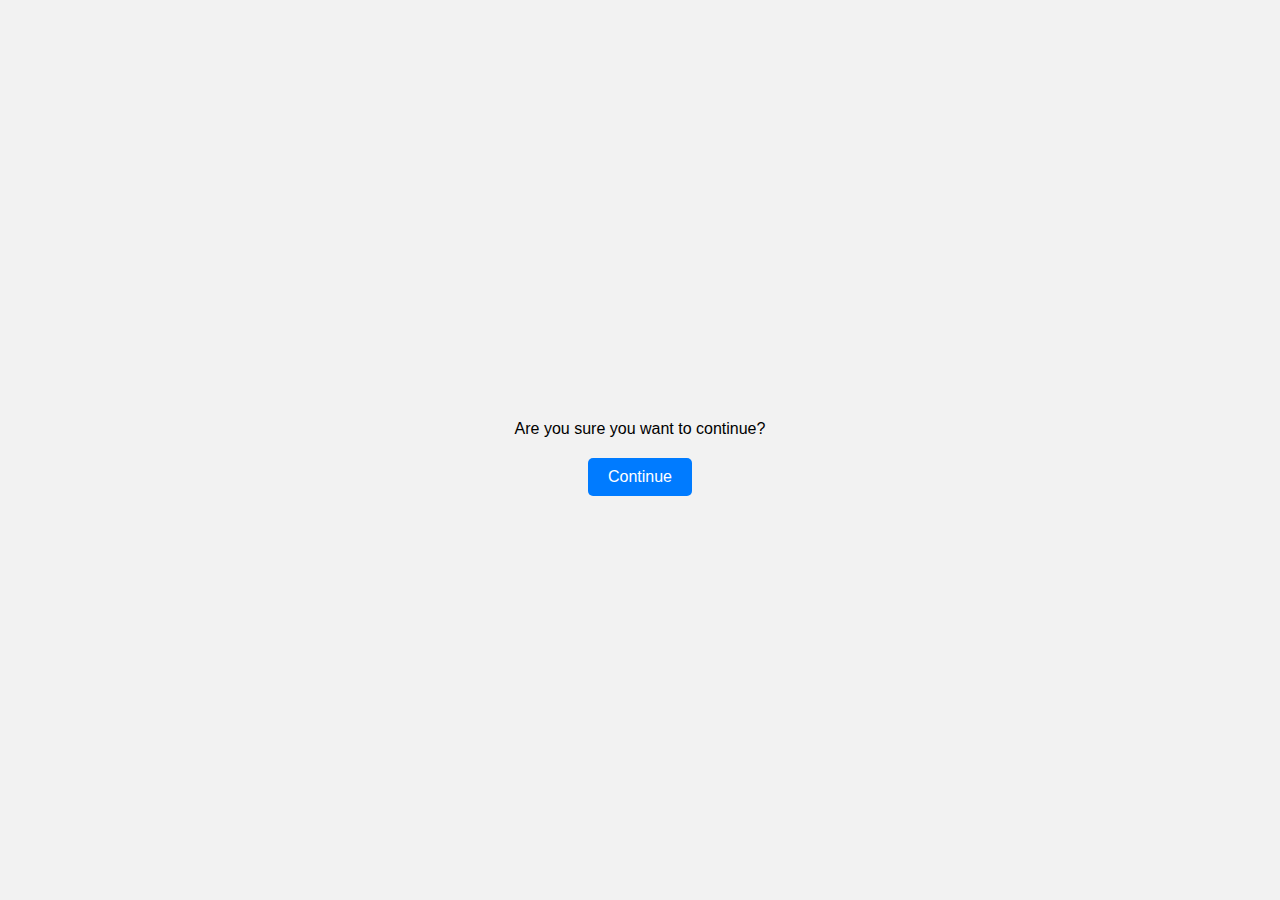
<file: index.html>
<!DOCTYPE html>
<html lang="en">
<head>
<meta charset="UTF-8">
<meta name="viewport" content="width=device-width, initial-scale=1.0">
<title>Confirmation Page</title>
<style>
  body {
    font-family: Arial, sans-serif;
    margin: 0;
    padding: 0;
    display: flex;
    justify-content: center;
    align-items: center;
    height: 100vh;
    background-color: #f2f2f2;
  }
  .container {
    text-align: center;
  }
  #confirm-text {
    margin-bottom: 20px;
  }
  #continue-btn {
    padding: 10px 20px;
    font-size: 16px;
    background-color: #007bff;
    color: #fff;
    border: none;
    border-radius: 5px;
    cursor: pointer;
    transition: background-color 0.3s;
  }
  #continue-btn:hover {
    background-color: #0056b3;
  }
</style>
</head>
<body>
  <link rel="prefetch" href="home/home.html">

<div class="container">
  <div id="confirm-text">
    <p>Are you sure you want to continue?</p>
  </div>
  <button id="continue-btn">Continue</button>
</div>

<script>
  const continueBtn = document.getElementById('continue-btn');
  continueBtn.addEventListener('click', () => {
    // Redirect to the home directory
    window.location.href = 'home/home.html';
  });
</script>


</body>
</html>
</file>
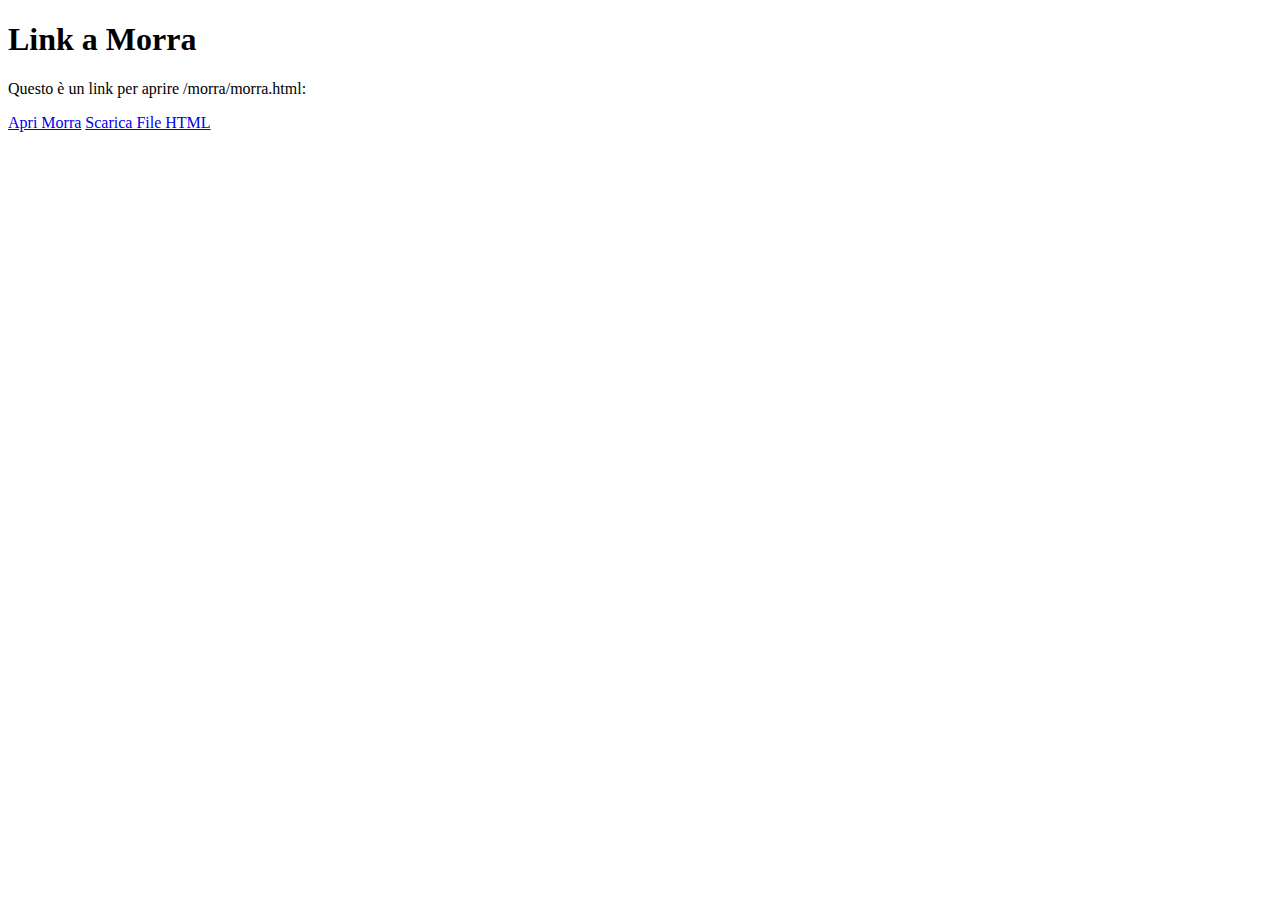
<file: pag1/select.html>
<!DOCTYPE html>
<html>
<head>
    <meta name="viewport" content="width=device-width, initial-scale=1.0">
    <title>Link a Morra</title>
</head>
<body>
    <h1>Link a Morra</h1>
    <p>Questo è un link per aprire /morra/morra.html:</p>
    <a href="morra/morra.html">Apri Morra</a> <a href="morra/morra.html" class="download-link" download="Gianella_HtmlCSSJs - fin.html">Scarica File HTML</a>
</body>
</html>
</file>
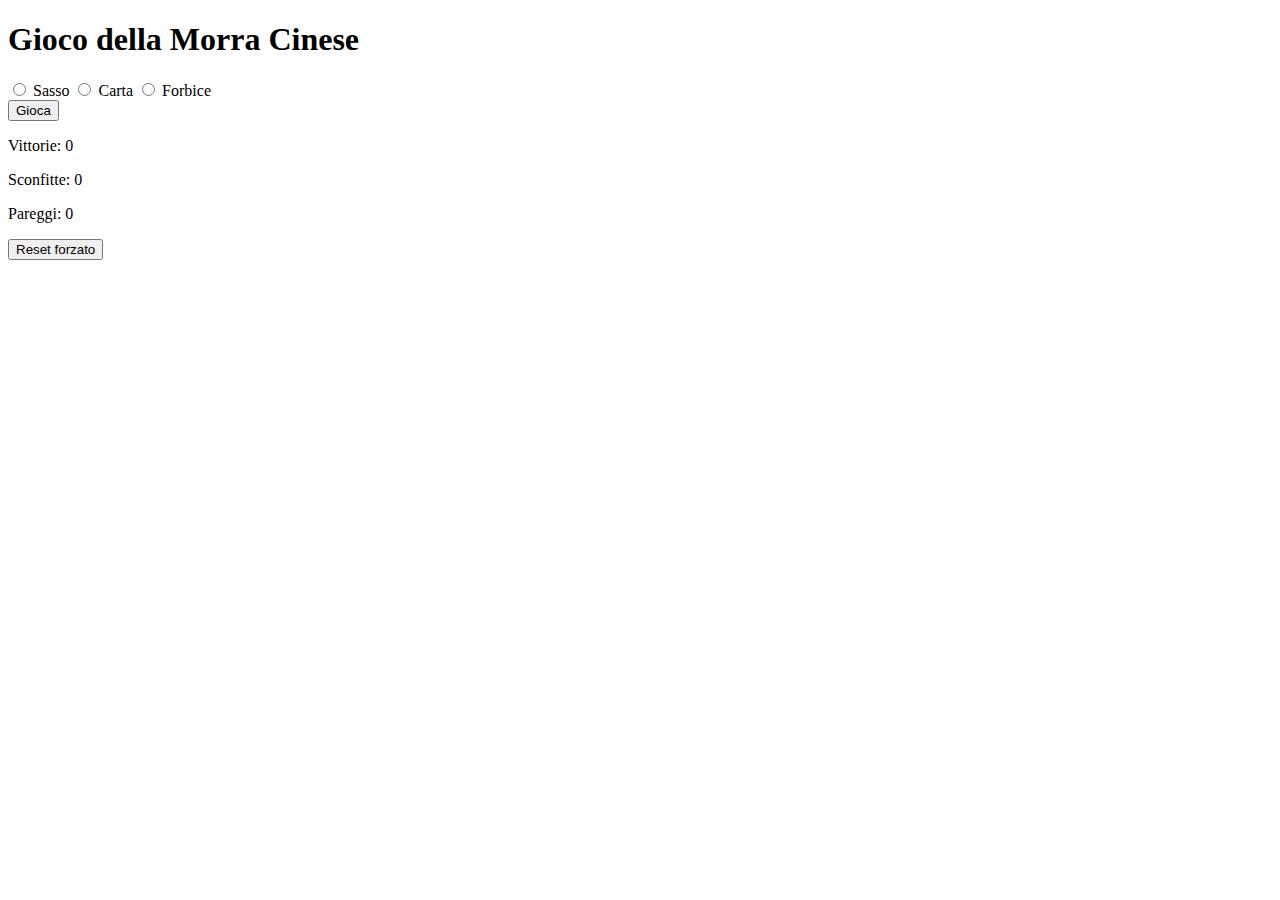
<file: pag1/morra/Gianella_HtmlCSSJs - fin.html>
<!DOCTYPE html>
<head>
<title>Gioco della Morra Cinese</title>
<style>
  
</style>
</head>
<body>
  <!-- ho cambiato approccio dalla verifica, volevo utilizare da subito i radio ma non ricordavo la sintassi ed ho voluto rendere tutto più pulito utilizzando i case invece di 2000 if-->

<h1>Gioco della Morra Cinese</h1>

  <form id="Form">
  <label><input type="radio" name="scelta" value="sasso"> Sasso</label>
  <label><input type="radio" name="scelta" value="carta"> Carta</label>
  <label><input type="radio" name="scelta" value="forbice"> Forbice</label>
  </form>

  <button type="button" onclick="Gioca()">Gioca</button>

  <p id="vittorie">Vittorie: 0</p>
  <p id="sconfitte">Sconfitte: 0</p>
  <p id="pareggi">Pareggi: 0</p>

  <p id="output"></p>
  <p id="ris"></p>



<button onclick="reset()">Reset forzato</button>

<script>
  let vittorie = 0;
  let sconfitte = 0;
  let pareggi = 0;
  let trigger = 0; //il trigger lo utilizzo per azzerare tutto solo dopo che si ripreme gioca dpo aver vinto o perso

  console.log("per triggerare vincita o perdita scrivere vittorie/sconftte = 3; e contatoriVSP()");//usato per debug (barare)

  function Gioca() {

    console.log("trigger reset= ",trigger);//usato per debug

    if(trigger == 1){
      reset();
    }

    trigger = 0;

    document.getElementById("ris").innerHTML = "";

    let sceltaUtente = document.getElementById("Form").elements["scelta"].value;
    console.log("utente= ",sceltaUtente); //usato per debug

    let sceltePossibili = ["sasso", "carta", "forbice"];
    let sceltaComputer = sceltePossibili[Math.floor(Math.random() * 3)];
    console.log("u computer= ",sceltaComputer);//usato per debug

    let risultato = confronta(sceltaUtente, sceltaComputer);

    document.getElementById("output").innerHTML = `Hai scelto: ${sceltaUtente}. Il computer ha scelto: ${sceltaComputer}. Risultato: ${risultato}`; //stampa del risultato

    switch (risultato) {
      case "Vittoria":
        vittorie++;
        break;
      case "Sconfitta":
        sconfitte++;
        break;
      case "Pareggio":
        pareggi++;
        break;
    }

    contatoriVSP();
  }

  function confronta(sceltaUtente, sceltaComputer) {
    switch (sceltaUtente) { 
      case "sasso":
        switch (sceltaComputer) {
          case "sasso":
            return "Pareggio";
          case "carta":
            return "Sconfitta";
          case "forbice":
            return "Vittoria";
        }
        break;
      case "carta":
        switch (sceltaComputer) { 
          case "sasso":
            return "Vittoria";
          case "carta":
            return "Pareggio";
          case "forbice":
            return "Sconfitta";
        }
        break;
      case "forbice":
        switch (sceltaComputer) {
          case "sasso":
            return "Sconfitta";
          case "carta":
            return "Vittoria";
          case "forbice":
            return "Pareggio";
        }
        break;

        case "":
        //console.log("seleziona un radio");
        alert("seleziona un radio")
        //reset()
        break;
    }
  }

  function contatoriVSP() {
    document.getElementById("vittorie").innerText = `Vittorie: ${vittorie}`;
    document.getElementById("sconfitte").innerText = `Sconfitte: ${sconfitte}`;
    document.getElementById("pareggi").innerText = `Pareggi: ${pareggi}`;

    if (vittorie == 3) {
      document.getElementById("ris").innerHTML = "<p style='color: green'>Hai vinto il gioco!</p>";
      trigger = 1;
    } else if (sconfitte == 3) {
      document.getElementById("ris").innerHTML = "<p style='color: red'>Hai perso il gioco!</p>";
      trigger = 1;
    }
  }

  function reset() {
    vittorie = 0;
    sconfitte = 0;
    pareggi = 0;
    contatoriVSP();
    //document.getElementById("output").innerHTML = "";
  }
</script>


</body>
</html>
</file>
